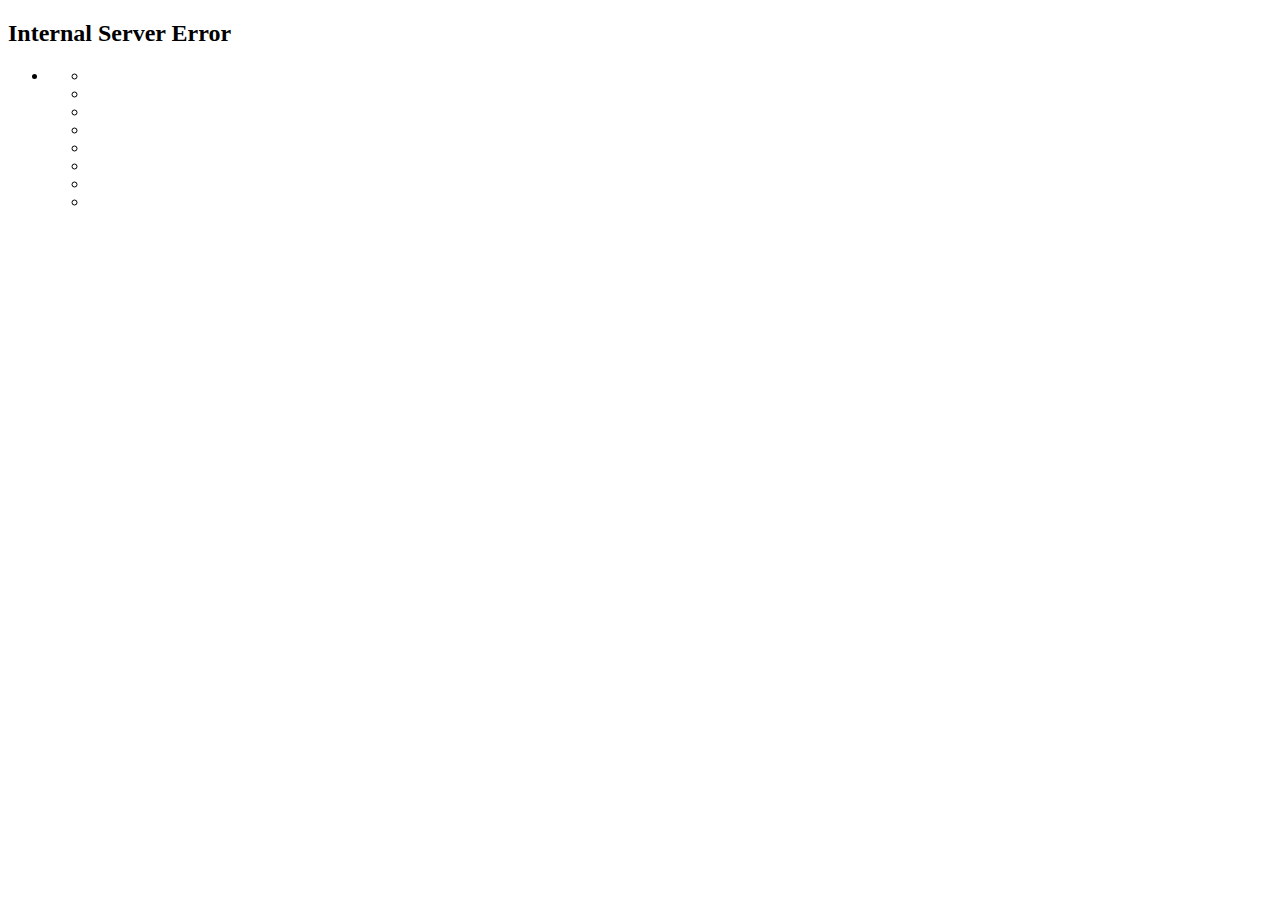
<file: src/main/resources/templates/error/5xx.html>
<!DOCTYPE html>
<html xmlns:th="http://www.thymeleaf.org" xmlns:layout="http://www.ultraq.net.nz/thymeleaf/layout"
      layout:decorate="~{/layout/default}">

<th:block layout:fragment="content">
    <div class="content">
        <h2>Internal Server Error</h2>
        <ul>
            <li>
                <ul>
                    <li th:text="|timestamp: ${timestamp}|"></li>
                    <li th:text="|path: ${path}|"></li>
                    <li th:text="|status: ${status}|"></li>
                    <li th:text="|message: ${message}|"></li>
                    <li th:text="|error: ${error}|"></li>
                    <li th:text="|exception: ${exception}|"></li>
                    <li th:text="|errors: ${errors}|"></li>
                    <li th:text="|trace: ${trace}|"></li>
                </ul>
            </li>
        </ul>
    </div>
</th:block>
</html>
</file>
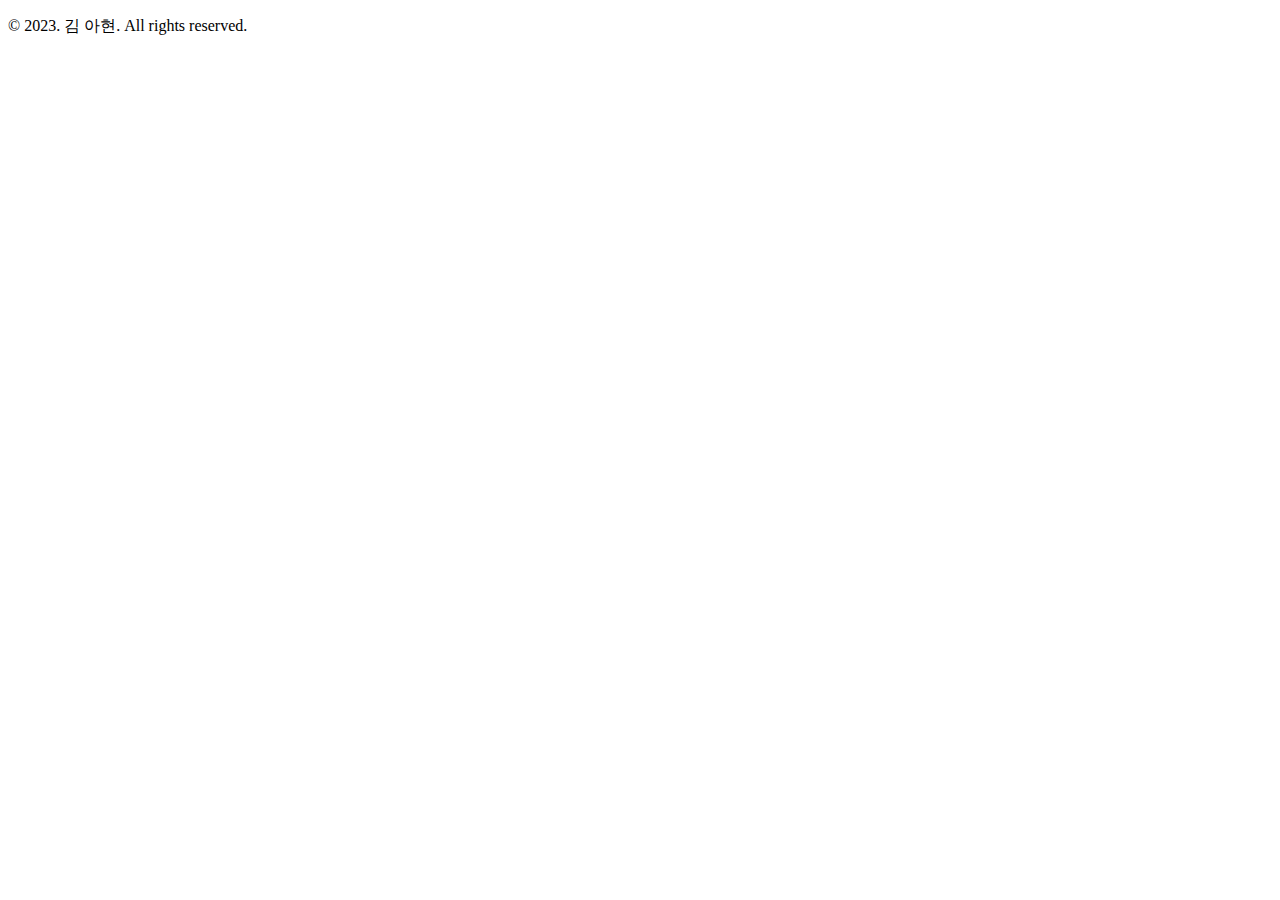
<file: src/main/resources/templates/fragments/footer.html>
<!DOCTYPE html>
<html lang="ko" xmlns:th="http://www.thymeleaf.org">

<th:block th:fragment="footerFragment">
    <footer id="footer" class="ui inverted vertical center aligned footer segment">
        <div class="ui text container">
            <p> © 2023. 김 아현. All rights reserved.</p>
        </div>
    </footer>
</th:block>
</html>
</file>
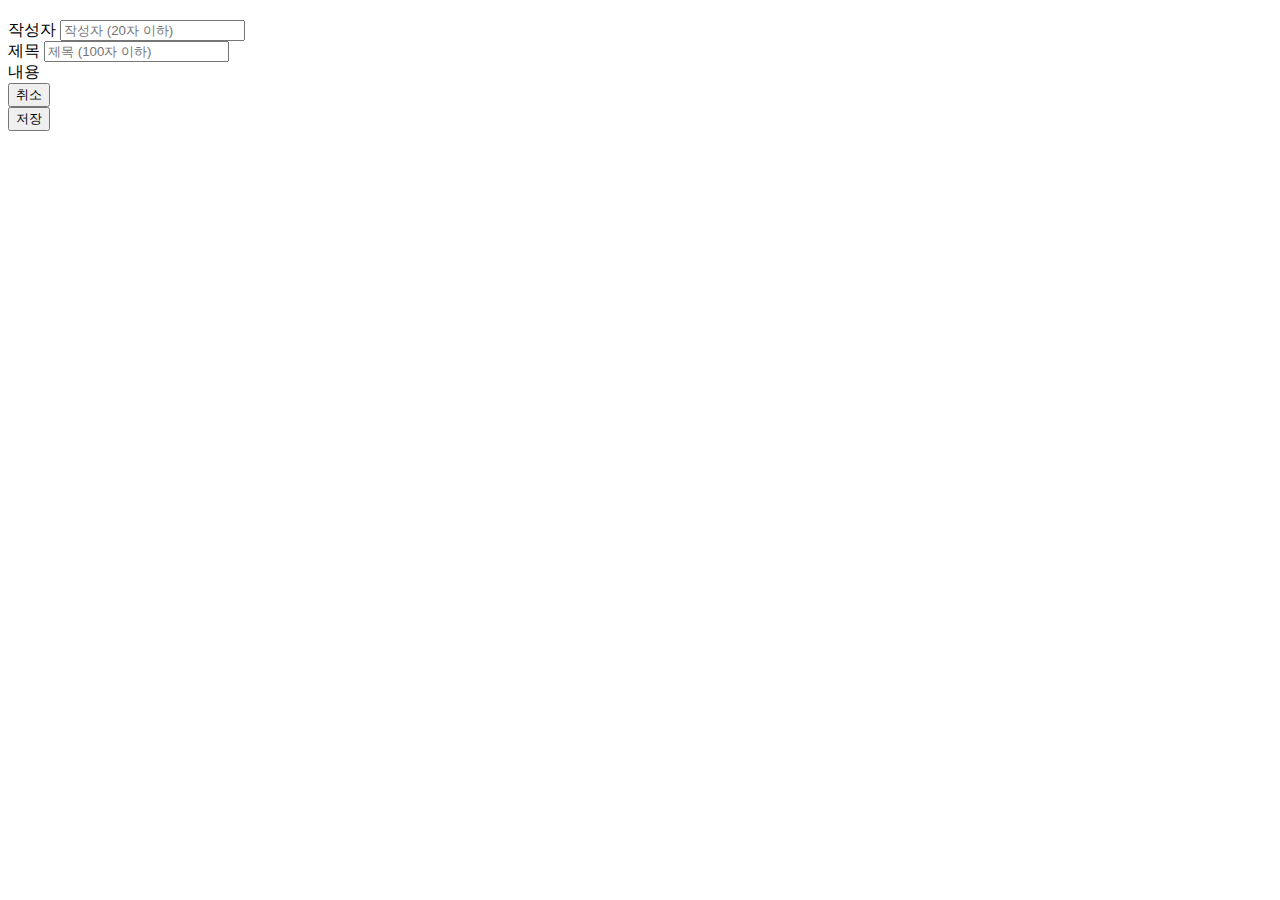
<file: src/main/resources/templates/views/post/add.html>
<!DOCTYPE html>
<html xmlns:th="http://www.thymeleaf.org" xmlns:layout="http://www.ultraq.net.nz/thymeleaf/layout"
      layout:decorate="~{/layout/default}">

<th:block layout:fragment="style">
    <link rel="stylesheet" th:href="@{/libs/toastui-editor/css/toastui-editor.min.css}"/>
    <link rel="stylesheet" th:href="@{/css/post.css}"/>
</th:block>

<th:block layout:fragment="content">
    <div class="content">
        <h2 th:text="#{page.post.add}"></h2>

        <div class="sec_post">
            <form id="addForm" name="postForm" method="post" action="add.html" th:action th:object="${postForm}" th:onsubmit="|postFormAction.savePost(event)|">
                <!-- post-head -->
                <div class="post-head">
                    <div class="ui grid equal width">
                        <div class="five wide column">
                            <label for="writer" class="blind" th:text="#{label.post.writer}">작성자</label>
                            <span class="ui input fluid item">
                                <input type="text" id="writer" th:field="*{writer}" placeholder="작성자 (20자 이하)" maxlength="20"/>
                            </span>
                        </div>
                        <div class="eleven wide column">
                            <label for="title" class="blind" th:text="#{label.post.title}">제목</label>
                            <span class="ui input fluid item">
                                <input type="text" id="title" th:field="*{title}" placeholder="제목 (100자 이하)" maxlength="100"/>
                            </span>
                        </div>
                    </div>
                </div>
                <!-- post-body -->
                <div class="post-body">
                    <label for="content" class="blind" th:text="#{label.post.content}">내용</label>
                    <input type="hidden" id="content" th:field="*{content}" required/>
                    <div id="editor"></div>
                </div>
                <!-- post-foot -->
                <div class="post-foot">
                    <div class="buttons">
                        <div class="left">
                            <button type="button" class="ui button large" th:text="#{button.cancel}" th:onclick="|postFormAction.getList()|">취소</button>
                        </div>
                        <div class="right">
                            <button type="submit" class="ui primary button large" th:text="#{button.save}" th:onclick="|postFormAction.savePost(event)|"> 저장</button>
                        </div>
                    </div>
                </div>
            </form>
        </div>
    </div>
</th:block>

<th:block layout:fragment="script">
    <script th:src="@{/libs/toastui-editor/js/toastui-editor-all.min.js}"></script>
    <script th:src="@{/js/post.js}"></script>
</th:block>
</html>
</file>
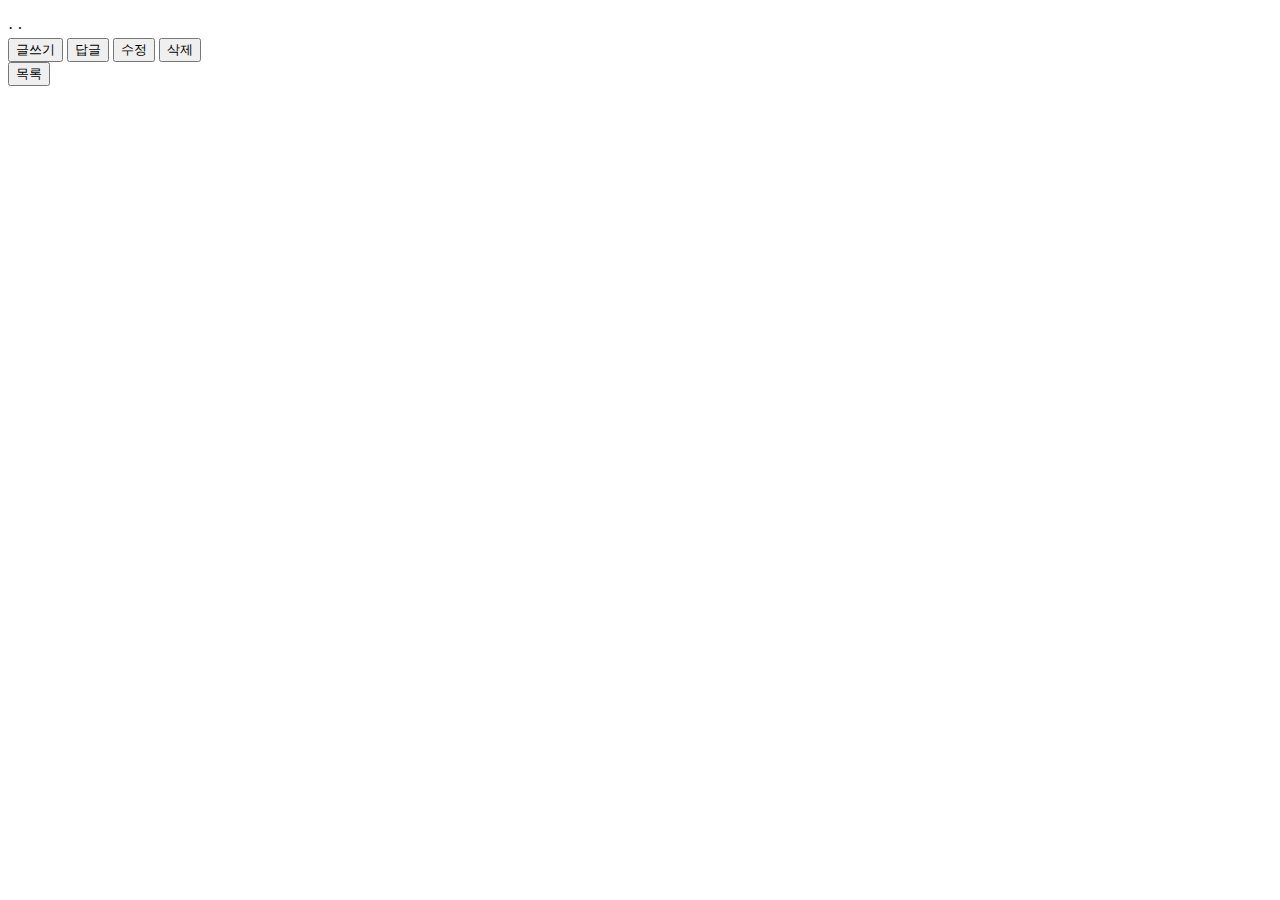
<file: src/main/resources/templates/views/post/detail.html>
<!DOCTYPE html>
<html xmlns:th="http://www.thymeleaf.org"
      xmlns:layout="http://www.ultraq.net.nz/thymeleaf/layout"
      layout:decorate="~{/layout/default}">

<th:block layout:fragment="style">
    <link rel="stylesheet" th:href="@{/libs/toastui-editor/css/toastui-editor.min.css}"/>
    <link rel="stylesheet" th:href="@{/css/post.css}"/>
</th:block>

<th:block layout:fragment="content">
    <div class="content">
        <h2 class="blind" th:text="#{page.post}"></h2>

        <div class="sec_post">
            <form id="detailForm" name="postForm" action="add.html" th:action method="post" th:object="${postForm}">
                <input type="hidden" th:field="*{id}">
                <!-- post-head -->
                <div class="post-head">
                    <div class="ui item">
                        <p class="title" th:text="*{title}"></p>
                    </div>
                    <div class="ui item">
                        <strong class="writer" th:text="*{writer}"></strong>
                        <span> &middot; </span>
                        <span class="date" th:text="*{createdAt}"></span>
                        <span> &middot; </span>
                        <span class="views" th:text="'조회수 '+ *{views}"></span>
                    </div>
                </div>
                <!-- post-body -->
                <div class="post-body">
                    <div id="viewer" th:utext="*{content}"></div>
                </div>
                <!-- post-foot -->
                <div class="post-foot">
                    <div class="buttons">
                        <div class="left">
                            <button type="button" class="ui primary button large" th:text="#{button.add}" th:onclick="|postFormAction.addForm()|">글쓰기</button>
                            <button type="button" class="ui  button large" th:text="#{button.reply}" th:onclick="|postFormAction.replyForm(${id})|">답글</button>
                            <button type="button" class="ui button large" th:text="#{button.edit}" th:onclick="|postFormAction.editForm(${id})|">수정</button>
                            <button type="button" class="ui button large" th:text="#{button.remove}" th:onclick="|postFormAction.removePost(${id})|">삭제</button>
                        </div>
                        <div class="right">
                            <button type="button" class="ui button large" th:text="#{button.list}" th:onclick="|postFormAction.getList()|">목록</button>
                        </div>
                    </div>
                </div>
            </form>
        </div>
    </div>
</th:block>

<th:block layout:fragment="script">
    <script th:src="@{/libs/toastui-editor/js/toastui-editor-all.min.js}"></script>
    <script th:src="@{/js/post.js}"></script>
</th:block>
</html>
</file>
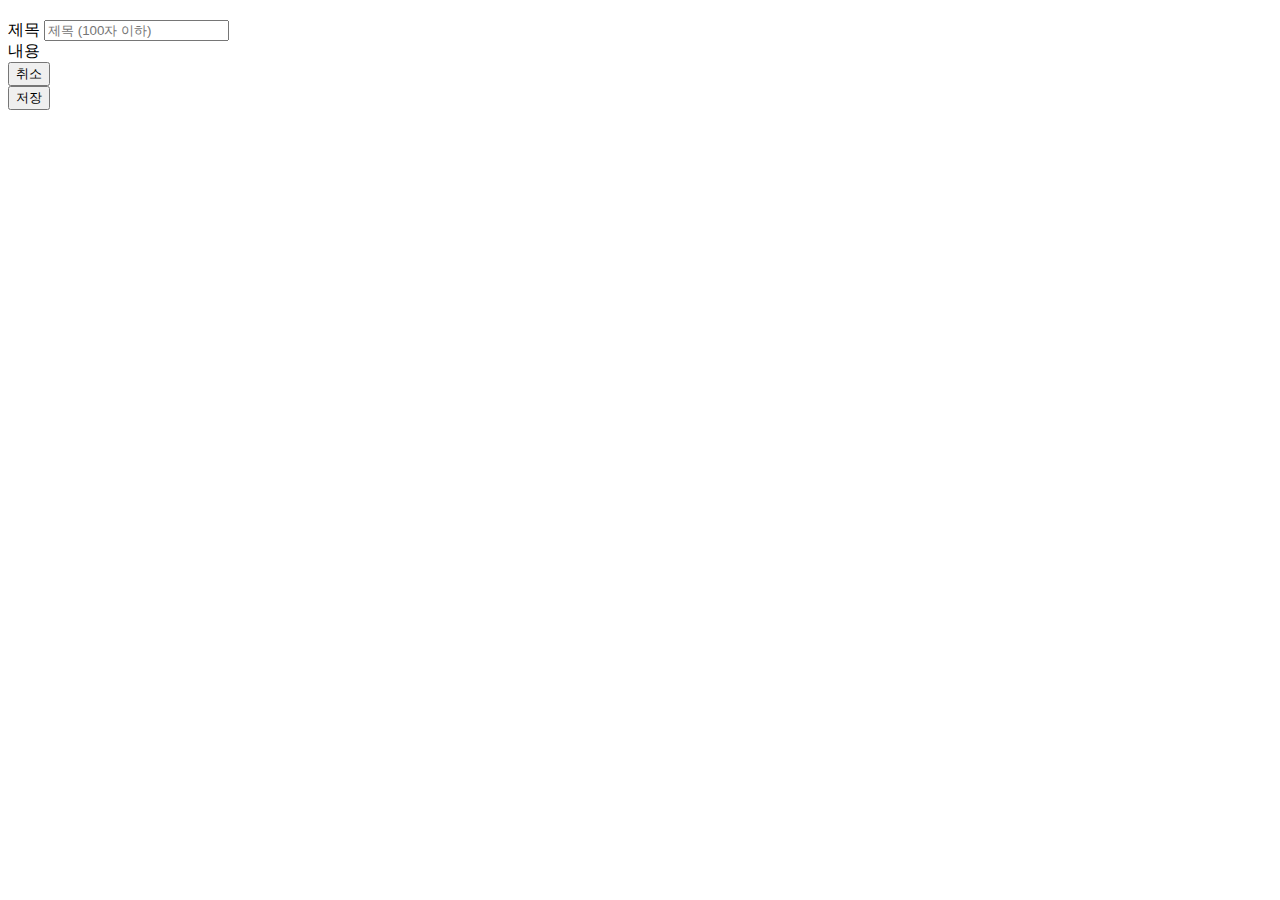
<file: src/main/resources/templates/views/post/edit.html>
<!DOCTYPE html>
<html xmlns:th="http://www.thymeleaf.org"
      xmlns:layout="http://www.ultraq.net.nz/thymeleaf/layout"
      layout:decorate="~{/layout/default}">

<th:block layout:fragment="style">
    <link rel="stylesheet" th:href="@{/libs/toastui-editor/css/toastui-editor.min.css}"/>
    <link rel="stylesheet" th:href="@{/css/post.css}"/>
</th:block>

<th:block layout:fragment="content">
    <div class="content">
        <h2 th:text="#{page.post.edit}"></h2>

        <div class="sec_post">
            <form id="editForm" name="postForm" action="edit.html" th:action th:object="${postForm}" method="post" th:onsubmit="|postFormAction.savePost(event)|">
                <input type="hidden" th:field="*{id}">
                <input type="hidden" th:field="*{writer}">
                <!-- post-head -->
                <div class="post-head">
                    <div class="ui grid fluid width">
                        <div class="wide column">
                            <label for="title" class="blind" th:text="#{label.post.title}">제목</label>
                            <span class="ui input fluid item">
                                <input type="text" id="title" th:field="*{title}" placeholder="제목 (100자 이하)" maxlength="100"/>
                            </span>
                        </div>
                    </div>
                </div>
                <!-- post-body -->
                <div class="post-body">
                    <label for="content" class="blind" th:text="#{label.post.content}">내용</label>
                    <input type="hidden" id="content" th:field="*{content}" required/>
                    <div id="editor" th:utext="*{content}"></div>
                </div>
                <!-- post-foot -->
                <div class="post-foot">
                    <div class="buttons">
                        <div class="left">
                            <button type="button" class="ui button large" th:text="#{button.cancel}" th:onclick="|postFormAction.getList()|">취소</button>
                        </div>
                        <div class="right">
                            <button type="submit" class="ui primary button large" th:text="#{button.save}" th:onclick="|postFormAction.savePost(event)|"> 저장</button>
                        </div>
                    </div>
                </div>
            </form>
        </div>
    </div>
</th:block>

<th:block layout:fragment="script">
    <script th:src="@{/libs/toastui-editor/js/toastui-editor-all.min.js}"></script>
    <script th:src="@{/js/post.js}"></script>
</th:block>
</html>
</file>
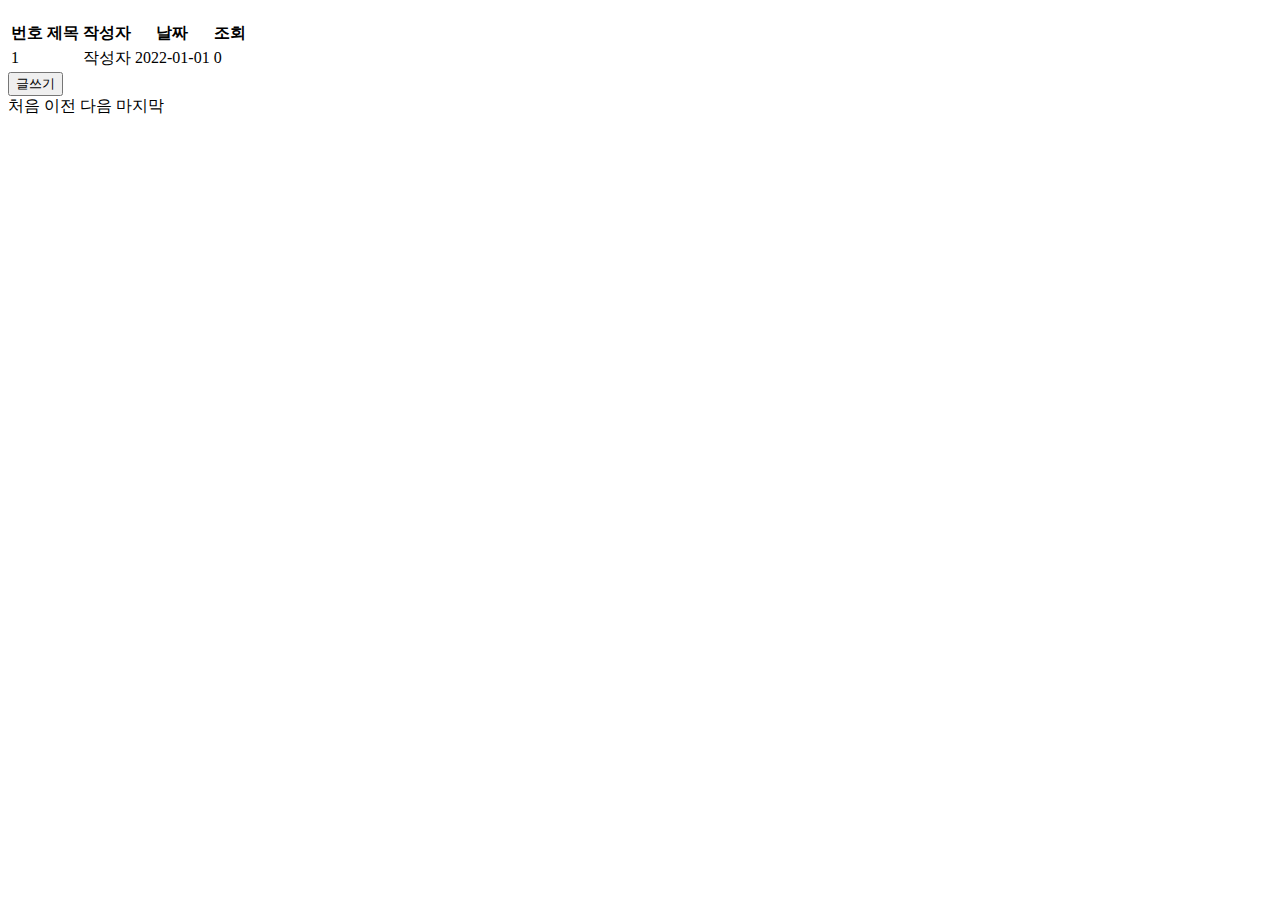
<file: src/main/resources/templates/views/post/list.html>
<!DOCTYPE html>
<html xmlns:th="http://www.thymeleaf.org"
      xmlns:layout="http://www.ultraq.net.nz/thymeleaf/layout"
      layout:decorate="~{/layout/default}">

<th:block layout:fragment="style">
    <link rel="stylesheet" th:href="@{/libs/toastui-editor/css/toastui-editor.min.css}"/>
    <link rel="stylesheet" th:href="@{/css/post.css}"/>
</th:block>

<th:block layout:fragment="content">
    <div class="content">
        <h2 th:text="#{page.posts}"></h2>

        <div class="sec_post">
            <!-- post-body -->
            <div class="post-body">
                <table class="ui center aligned celled unstackable table">
                    <thead>
                    <tr>
                        <th th:text="#{label.post.id}" class="t_id" scope="col">번호</th>
                        <th th:text="#{label.post.title}" class="t_title" scope="col">제목</th>
                        <th th:text="#{label.post.writer}" class="t_writer" scope="col">작성자</th>
                        <th th:text="#{label.post.createdAt}" class="t_date" scope="col">날짜</th>
                        <th th:text="#{label.post.views}" class="t_views" scope="col">조회</th>
                    </tr>
                    </thead>
                    <tbody>
                    <tr th:each="post : ${posts}">
                        <td class="t_id" th:text="${post.id}">1</td>
                        <td class="t_title">
                            <a th:href="@{/posts/{id}(id=${post.id})}" th:styleappend="${post.level > 0} ? 'padding-left:'+${post.getLevel*10}+'px'">
                                <i class="ico reply" th:if="${post.level > 0}"></i>
                                <th:block th:text="${post.title} "></th:block>
                            </a>
                        </td>
                        <td class="t_writer" th:text="${post.writer}">작성자</td>
                        <td class="t_date" th:text="${post.createdAt}">2022-01-01</td>
                        <td class="t_views" th:text="${post.views}">0</td>
                    </tr>
                    </tbody>
                </table>
            </div>
            <!-- post-foot -->
            <div class="post-foot">
                <div class="buttons">
                    <div class="right">
                        <button type="button" class="ui primary button large" th:text="#{button.add}" th:onclick="|postFormAction.addForm()|">글쓰기</button>
                    </div>
                </div>
            </div>
            <!-- pagination -->
            <form th:action th:object="${pageMaker}">
                <input type="hidden" th:field="*{criteria.page}"/>
                <input type="hidden" th:field="*{criteria.getSize}"/>
                <nav class="page-nav" aria-label="Page navigation" role="navigation">
                    <div class="ui pagination menu">
                        <th:block th:if="${pageMaker.prev}">
                            <a class="item" th:href="@{/posts(page=1)}">
                                <i class="icon angle double left"></i>
                                <span class="blind">처음</span>
                            </a>
                            <a class="item" th:href="@{/posts(page=*{rangeStart}-1)}">
                                <i class="angle left icon"></i>
                                <span class="blind">이전</span>
                            </a>
                        </th:block>
                        <!-- Number -->
                        <th:block th:each="pageNo : *{#numbers.sequence(rangeStart, rangeEnd)}">
                            <a class="item" th:th:classappend="${pageNo == pageMaker.criteria.page ? 'active':''}" th:href="@{/posts(page=${pageNo})}" th:text="${pageNo}"></a>
                        </th:block>
                        <!-- Next, Last -->
                        <th:block th:if="${pageMaker.next}">
                            <a class="item" th:href="@{/posts(page=*{rangeEnd}+1)}">
                                <i class="angle right icon"></i>
                                <span class="blind">다음</span>
                            </a>
                            <a class="item" th:href="@{/posts(page=*{totalPage})}">
                                <i class="angle double right icon"></i>
                                <span class="blind">마지막</span>
                            </a>
                        </th:block>
                    </div>
                </nav>
            </form>
        </div>
    </div>
</th:block>

<th:block layout:fragment="script">
    <script th:src="@{/libs/toastui-editor/js/toastui-editor-all.min.js}"></script>
    <script th:src="@{/js/post.js}"></script>
    <script th:inline="javascript">
        const redirectMessage = [[${msg}]];
        if (redirectMessage) {
            alert(redirectMessage);
        }
    </script>
</th:block>
</html>
</file>
